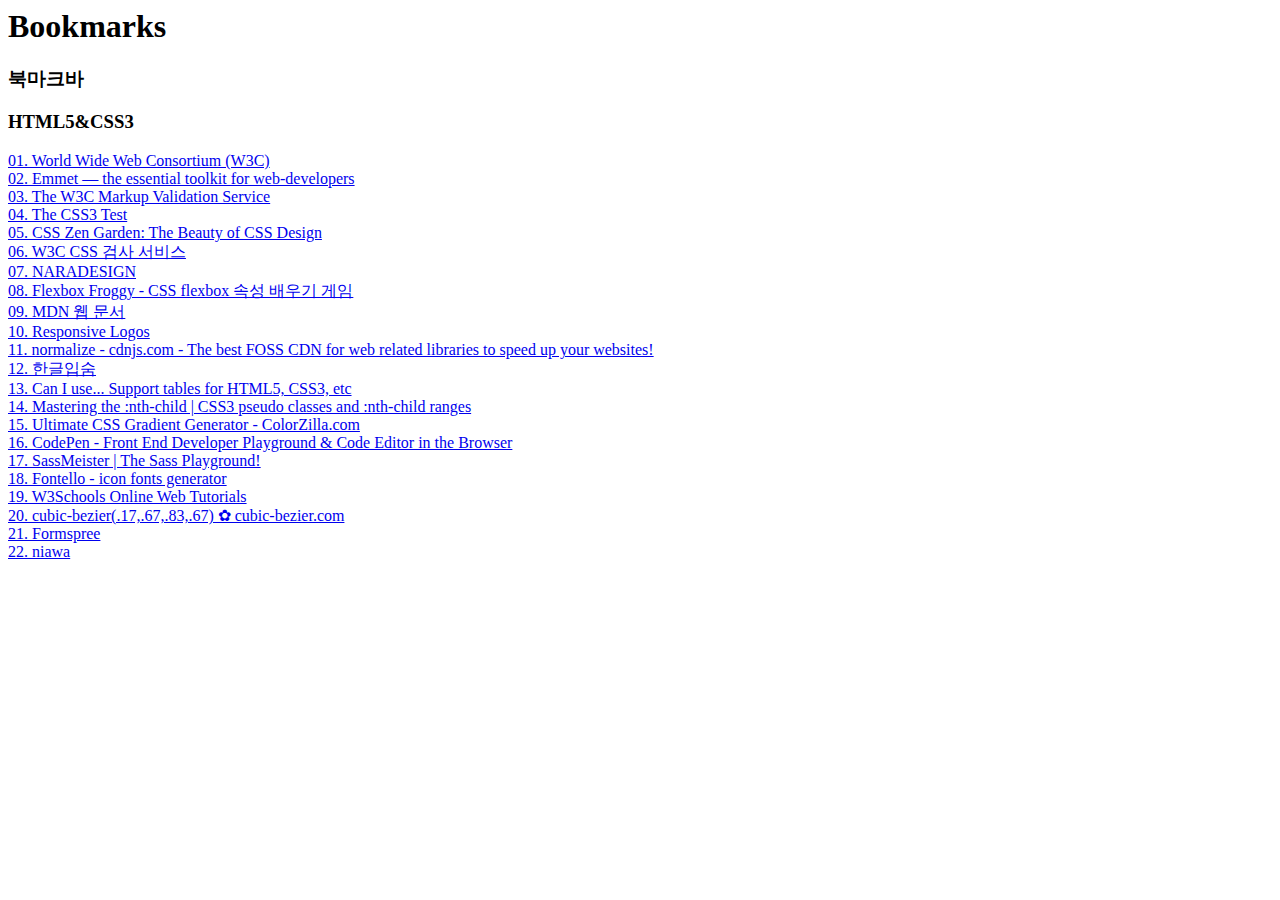
<file: bookmarks.html>
<!DOCTYPE NETSCAPE-Bookmark-file-1>
<!-- This is an automatically generated file.
     It will be read and overwritten.
     DO NOT EDIT! -->
<META HTTP-EQUIV="Content-Type" CONTENT="text/html; charset=UTF-8">
<TITLE>Bookmarks</TITLE>
<H1>Bookmarks</H1>
<DL><p>
    <DT><H3 ADD_DATE="1523235237" LAST_MODIFIED="1523239141" PERSONAL_TOOLBAR_FOLDER="true">북마크바</H3>
    <DL><p>
        <DT><H3 ADD_DATE="1523236002" LAST_MODIFIED="1523515609">HTML5&amp;CSS3</H3>
        <DL><p>
            <DT><A HREF="https://www.w3.org/" ADD_DATE="1523239141" ICON="[data-uri]">01. World Wide Web Consortium (W3C)</A>
            <DT><A HREF="https://emmet.io/" ADD_DATE="1523247600" ICON="[data-uri]">02. Emmet — the essential toolkit for web-developers</A>
            <DT><A HREF="http://validator.w3.org/" ADD_DATE="1523250874" ICON="[data-uri]">03. The W3C Markup Validation Service</A>
            <DT><A HREF="http://css3test.com/" ADD_DATE="1523253073" ICON="[data-uri]">04. The CSS3 Test</A>
            <DT><A HREF="http://csszengarden.com/" ADD_DATE="1523253510" ICON="[data-uri]">05. CSS Zen Garden: The Beauty of CSS Design</A>
            <DT><A HREF="https://jigsaw.w3.org/css-validator/" ADD_DATE="1523254573" ICON="[data-uri]">06. W3C CSS 검사 서비스</A>
            <DT><A HREF="http://naradesign.net/wp/" ADD_DATE="1523256113" ICON="[data-uri]">07. NARADESIGN</A>
            <DT><A HREF="https://flexboxfroggy.com/#ko" ADD_DATE="1523262604" ICON="[data-uri]">08. Flexbox Froggy - CSS flexbox 속성 배우기 게임</A>
            <DT><A HREF="https://developer.mozilla.org/ko/" ADD_DATE="1523321316" ICON="[data-uri]">09. MDN 웹 문서</A>
            <DT><A HREF="http://responsivelogos.co.uk/" ADD_DATE="1523328391" ICON="[data-uri]">10. Responsive Logos</A>
            <DT><A HREF="https://cdnjs.com/libraries/normalize" ADD_DATE="1523339545" ICON="[data-uri]">11. normalize - cdnjs.com - The best FOSS CDN for web related libraries to speed up your websites!</A>
            <DT><A HREF="https://hangul.thefron.me/" ADD_DATE="1523341266" ICON="[data-uri]">12. 한글입숨</A>
            <DT><A HREF="https://caniuse.com/" ADD_DATE="1523342507" ICON="[data-uri]">13. Can I use... Support tables for HTML5, CSS3, etc</A>
            <DT><A HREF="http://nthmaster.com/" ADD_DATE="1523348729">14. Mastering the :nth-child | CSS3 pseudo classes and :nth-child ranges</A>
            <DT><A HREF="http://www.colorzilla.com/gradient-editor/" ADD_DATE="1523409730" ICON="[data-uri]">15. Ultimate CSS Gradient Generator - ColorZilla.com</A>
            <DT><A HREF="https://codepen.io/" ADD_DATE="1523413342" ICON="[data-uri]">16. CodePen - Front End Developer Playground &amp; Code Editor in the Browser</A>
            <DT><A HREF="https://www.sassmeister.com/" ADD_DATE="1523413887" ICON="[data-uri]">17. SassMeister | The Sass Playground!</A>
            <DT><A HREF="http://fontello.com/" ADD_DATE="1523415468" ICON="[data-uri]">18. Fontello - icon fonts generator</A>
            <DT><A HREF="https://www.w3schools.com/" ADD_DATE="1523421183" ICON="[data-uri]">19. W3Schools Online Web Tutorials</A>
            <DT><A HREF="http://cubic-bezier.com/#.17,.67,.83,.67" ADD_DATE="1523426771" ICON="[data-uri]">20. cubic-bezier(.17,.67,.83,.67) ✿ cubic-bezier.com</A>
            <DT><A HREF="https://formspree.io/" ADD_DATE="1523430837" ICON="[data-uri]">21. Formspree</A>
            <DT><A HREF="https://github.com/niawa" ADD_DATE="1523515609" ICON="[data-uri]">22. niawa</A>
        </DL><p>
    </DL><p>
</DL><p>
</file>
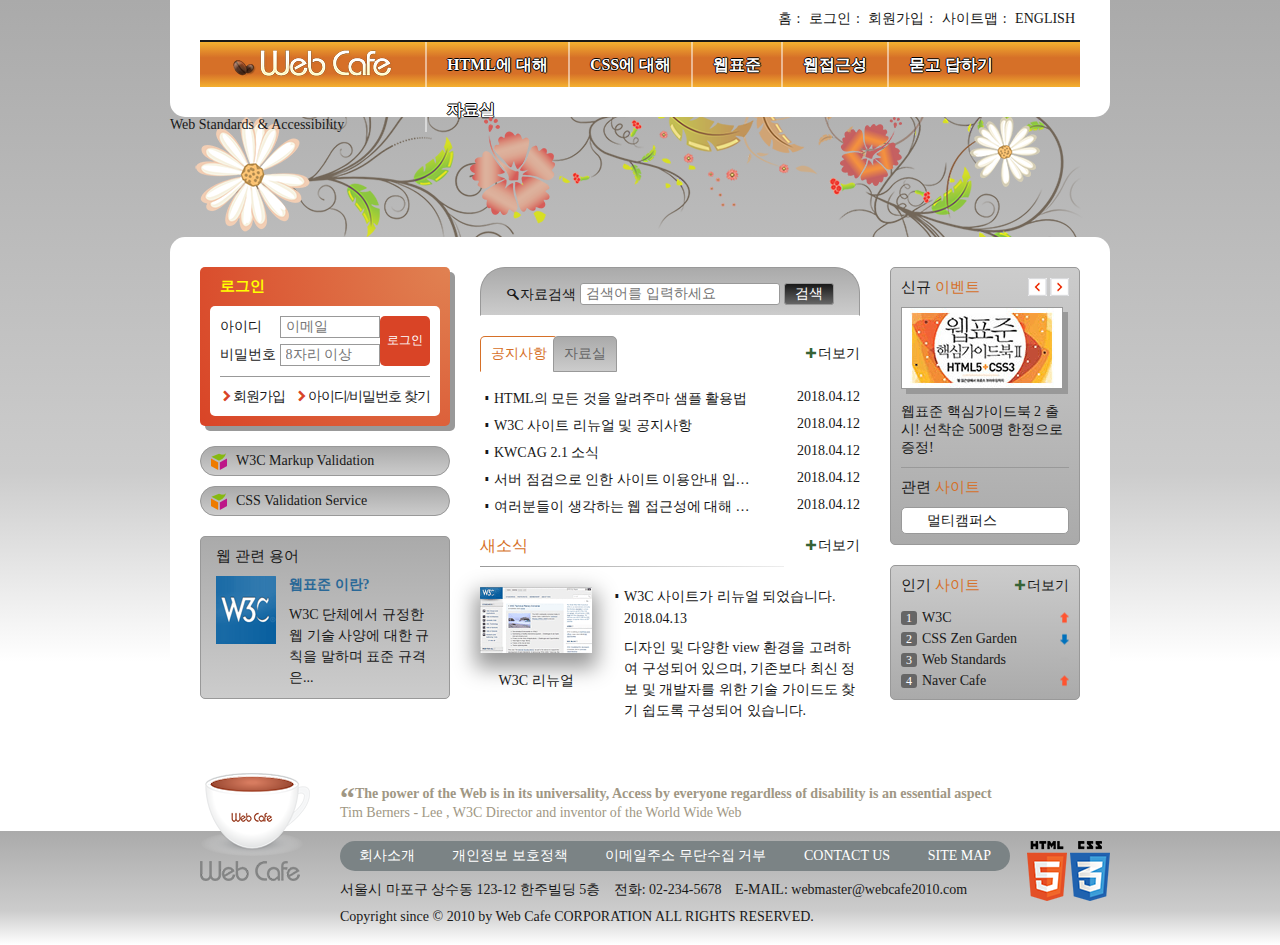
<file: main.html>
<!DOCTYPE html>
<html lang="ko-KR">

<head>
    <meta charset="UTF-8">
    <title>웹카페</title>
    <link rel="stylesheet" href="css/stylesheet.css">
</head>

<body>
    <div class="wrapper">
        <header class="header">
            <h1 class="logo">
                <a href="#">
                    <img src="images/logo.png" alt="Web Cafe">
                </a>
            </h1>
            <ul class="member">
                <li>
                    <a href="#">홈</a>
                </li>
                <li>
                    <a href="#">로그인</a>
                </li>
                <li>
                    <a href="#">회원가입</a>
                </li>
                <li>
                    <a href="#">사이트맵</a>
                </li>
                <li>
                    <a href="#">english</a>
                </li>
            </ul>
            <nav class="navigation">
                <h2 class="readable-hidden">메인 메뉴</h2>
                <ul class="main-menu">
                    <li>
                        <span tabindex="0" class="menu-item">HTML에 대해</span>
                        <ul class="sub-menu sub-menu1">
                            <li>
                                <a href="#">HTML5 소개</a>
                            </li>
                            <li>
                                <a href="#">레퍼런스 소개</a>
                            </li>
                            <li>
                                <a href="#">활용 예제</a>
                            </li>
                        </ul>
                    </li>
                    <li>
                        <span tabindex="0" class="menu-item">CSS에 대해</span>
                        <ul class="sub-menu sub-menu2">
                            <li>
                                <a href="#">CSS 소개</a>
                            </li>
                            <li>
                                <a href="#">CSS2 VS CSS3</a>
                            </li>
                            <li>
                                <a href="#">CSS 애니메이션</a>
                            </li>
                        </ul>
                    </li>
                    <li>
                        <span tabindex="0" class="menu-item">웹표준</span>
                        <ul class="sub-menu sub-menu3">
                            <li>
                                <a href="#">웹표준 이란?</a>
                            </li>
                            <li>
                                <a href="#">W3C</a>
                            </li>
                            <li>
                                <a href="#">HTML5의 현재와 미래</a>
                            </li>
                        </ul>
                    </li>
                    <li>
                        <span tabindex="0" class="menu-item">웹접근성</span>
                        <ul class="sub-menu sub-menu4">
                            <li>
                                <a href="#">웹접근성의 개요</a>
                            </li>
                            <li>
                                <a href="#">장애 환경의 이해</a>
                            </li>
                            <li>
                                <a href="#">장차법</a>
                            </li>
                            <li>
                                <a href="#">웹접근성 품질마크</a>
                            </li>
                        </ul>
                    </li>
                    <li>
                        <span tabindex="0" class="menu-item">묻고 답하기</span>
                        <ul class="sub-menu sub-menu5">
                            <li>
                                <a href="#">묻고 답하기</a>
                            </li>
                            <li>
                                <a href="#">FAQ</a>
                            </li>
                            <li>
                                <a href="#">1대1 질문</a>
                            </li>
                            <li>
                                <a href="#">웹표준</a>
                            </li>
                            <li>
                                <a href="#">웹접근성</a>
                            </li>
                        </ul>
                    </li>
                    <li>
                        <span tabindex="0" class="menu-item">자료실</span>
                        <ul class="sub-menu sub-menu6">
                            <li>
                                <a href="#">공개 자료실</a>
                            </li>
                            <li>
                                <a href="#">이미지 자료실</a>
                            </li>
                            <li>
                                <a href="#">웹표준 자료실</a>
                            </li>
                            <li>
                                <a href="#">웹접근성 자료실</a>
                            </li>
                        </ul>
                    </li>
                </ul>
            </nav>
        </header>
        <div class="visual">
            <div class="visual-text">
                Web Standards &amp; Accessibility
            </div>
        </div>
        <main class="main-content clearfix">
            <div class="group group1">
                <section class="login">
                    <h2 class="login-heading">로그인</h2>
                    <form action="https://formspree.io/seulbinim@gmail.com" class="login-form" method="POST">
                        <fieldset>
                            <legend>회원 로그인 폼</legend>
                            <p class="user-email">
                                <label for="user-email">아이디</label>
                                <input type="email" id="user-email" required placeholder="이메일">
                            </p>
                            <p class="user-pw">
                                <label for="user-pw">비밀번호</label>
                                <input type="password" id="user-pw" required placeholder="8자리 이상">
                            </p>
                            <button type="submit" class="btn-login">로그인</button>
                        </fieldset>
                    </form>
                    <ul class="sign">
                        <li>
                            <a href="#" class="icon icon-g">회원가입</a>
                        </li>
                        <li>
                            <a href="#" class="icon icon-g">아이디/비밀번호 찾기</a>
                        </li>
                    </ul>
                </section>
                <section class="validation">
                    <h2 class="readable-hidden">유효성 검사 배너</h2>
                    <ul class="validation-list">
                        <li>
                            <a href="https://validator.w3.org/" target="_blank" title="마크업 유효성검사 사이트로 이동(새창)">
                                W3C Markup Validation
                            </a>
                        </li>
                        <li>
                            <a href="https://jigsaw.w3.org/css-validator/" target="_blank" title="CSS 유효성검사 사이트로 이동(새창)">
                                CSS Validation Service
                            </a>
                        </li>
                    </ul>
                </section>
                <section class="term">
                    <h2 class="term-heading">웹 관련 용어</h2>
                    <dl class="term-list">
                        <div class="clearfix">
                            <dt class="term-list-subject">웹표준 이란?</dt>
                            <dd class="term-list-thumbnail">
                                <img src="images/web_standards.gif" alt="웹표준 기술을 만드는 W3C">
                            </dd>
                            <dd class="term-list-brief">
                                W3C 단체에서 규정한 웹 기술 사양에 대한 규칙을 말하며 표준 규격은...
                            </dd>
                        </div>
                    </dl>
                </section>
            </div>
            <div class="group group2">
                <section class="search">
                    <h2 class="readable-hidden">검색</h2>
                    <form action="https://formspree.io/seulbinim@gmail.com" class="search-form" method="POST">
                        <fieldset>
                            <legend>검색 폼</legend>
                            <div class="search-form-container">
                                <label for="search" class="icon icon-z">자료검색</label>
                                <input type="search" id="search" required placeholder="검색어를 입력하세요">
                                <button type="submit" class="btn-search">검색</button>
                            </div>
                        </fieldset>
                    </form>
                </section>
                <div class="board">
                    <section class="notice is-act">
                        <h2 class="notice-heading tab" tabindex="0">공지사항</h2>
                        <ul class="notice-list">
                            <li>
                                <a href="#" class="icon icon-r">HTML의 모든 것을 알려주마 샘플 활용법</a>
                                <time datetime="2018-04-12T16:01:28">2018.04.12</time>
                            </li>
                            <li>
                                <a href="#" class="icon icon-r">W3C 사이트 리뉴얼 및 공지사항</a>
                                <time datetime="2018-04-12T16:01:28">2018.04.12</time>
                            </li>
                            <li>
                                <a href="#" class="icon icon-r">KWCAG 2.1 소식</a>
                                <time datetime="2018-04-12T16:01:28">2018.04.12</time>
                            </li>
                            <li>
                                <a href="#" class="icon icon-r">서버 점검으로 인한 사이트 이용안내 입니다.</a>
                                <time datetime="2018-04-12T16:01:28">2018.04.12</time>
                            </li>
                            <li>
                                <a href="#" class="icon icon-r">여러분들이 생각하는 웹 접근성에 대해 이야기를 나누어 봅시다.</a>
                                <time datetime="2018-04-12T16:01:28">2018.04.12</time>
                            </li>
                        </ul>
                        <a href="#" class="notice-more icon icon-p" title="공지사항" target="_blank">더보기</a>
                    </section>
                    <section class="pds">
                        <h2 class="pds-heading tab" tabindex="0">자료실</h2>
                        <ul class="pds-list">
                            <li>
                                <a href="#" class="icon icon-r">디자인 사이트 링크 모음</a>
                                <time datetime="2018-04-12T16:01:28">2018.04.12</time>
                            </li>
                            <li>
                                <a href="#" class="icon icon-r">웹 접근성 관련 자료 모음</a>
                                <time datetime="2018-04-12T16:01:28">2018.04.12</time>
                            </li>
                            <li>
                                <a href="#" class="icon icon-r">예제 샘플 응용해보기</a>
                                <time datetime="2018-04-12T16:01:28">2018.04.12</time>
                            </li>
                            <li>
                                <a href="#" class="icon icon-r">웹 접근성 향상을위한 국가 표준 기술 가이드라인</a>
                                <time datetime="2018-04-12T16:01:28">2018.04.12</time>
                            </li>
                            <li>
                                <a href="#" class="icon icon-r">로얄티 프리 이미지 자료</a>
                                <time datetime="2018-04-12T16:01:28">2018.04.12</time>
                            </li>
                        </ul>
                        <a href="#" class="pds-more icon icon-p" title="자료실" target="_blank">더보기</a>
                    </section>
                </div>
                <section class="news">
                    <h2 class="news-heading" id="news-heading">새소식</h2>
                    <a href="#" class="news-origin">
                        <article class="news-item">
                            <h3 class="news-item-heading icon icon-r">W3C 사이트가 리뉴얼 되었습니다.</h3>
                            <time datetime="2018-04-13T10:16:42" class="news-item-date">2018.04.13</time>
                            <p class="news-item-brief">
                                디자인 및 다양한 view 환경을 고려하여 구성되어 있으며, 기존보다 최신 정보 및 개발자를 위한 기술 가이드도 찾기 쉽도록 구성되어 있습니다.
                            </p>
                            <figure class="news-item-thumbnail">
                                <img src="images/news.gif" aria-labelledby="thumbnail-caption">
                                <figcaption id="thumbnail-caption">W3C 리뉴얼</figcaption>
                            </figure>
                        </article>
                    </a>
                    <a href="#" class="news-more icon icon-p" aria-labelledby="news-heading" target="_blank">더보기</a>
                </section>
            </div>
            <div class="group group3">
                <div class="event-related">
                    <section class="event">
                        <h2 class="event-heading">
                            신규
                            <span>이벤트</span>
                        </h2>
                        <div id="event-detail">
                            <p class="event-thumbnail">
                                <img src="images/free_gift.gif" alt="이벤트경품 - 웹표준 핵심가이드북 2 도서 증정">
                            </p>
                            <p class="event-brief">
                                <em>웹표준 핵심가이드북 2 출시!</em>
                                선착순 500명 한정으로 증정!
                            </p>
                        </div>
                        <div class="btn-event">
                            <button class="btn-event-prev">이전 이벤트 보기</button>
                            <button class="btn-event-next">다음 이벤트 보기</button>
                        </div>
                    </section>
                    <section class="related">
                        <h2 class="related-heading">
                            관련
                            <span>사이트</span>
                        </h2>
                        <ul class="related-list">
                            <li>
                                <a href="#">멀티캠퍼스</a>
                            </li>
                            <li>
                                <a href="#">W3C</a>
                            </li>
                            <li>
                                <a href="#">패스트캠퍼스</a>
                            </li>
                            <li>
                                <a href="#">웹접근성 연구소</a>
                            </li>
                            <li>
                                <a href="#">KPC</a>
                            </li>
                        </ul>
                    </section>
                </div>
                <section class="favorite">
                    <h2 class="favorite-heading">인기
                        <span>사이트</span>
                    </h2>
                    <ol class="favorite-list">
                        <li class="no1">W3C
                            <em class="up">상승</em>
                        </li>
                        <li class="no2">CSS Zen Garden
                            <em class="down">하락</em>
                        </li>
                        <li class="no3">Web Standards
                            <em class="stop">멈춤</em>
                        </li>
                        <li class="no4">Naver Cafe
                            <em class="up">상승</em>
                        </li>
                    </ol>
                    <a href="#" class="favorite-more icon icon-p" title="인기 사이트" target="_blank">더보기</a>
                </section>
            </div>
        </main>
        <article class="slogan">
            <h2 class="slogan-heading" title="웹카페에서 웹표준을">슬로건</h2>
            <p class="slogan-content">
                <q cite="https://w3.org/WAI/">The power of the Web is in its universality, Access by everyone regardless of disability is an essential
                    aspect</q>
                Tim Berners - Lee , W3C Director and inventor of the World Wide Web
            </p>
            <footer class="readable-hidden">
                출처 : World Wide Web - W3C
            </footer>
        </article>
        <div class="footer-bg">
            <footer class="footer">
                <a href="#" class="footer-logo">
                    <img src="images/footer_logo.png" alt="web cafe">
                </a>
                <ul class="guide">
                    <li>
                        <a href="#">회사소개</a>
                    </li>
                    <li>
                        <a href="#">개인정보 보호정책</a>
                    </li>
                    <li>
                        <a href="#">이메일주소 무단수집 거부</a>
                    </li>
                    <li>
                        <a href="#">contact us</a>
                    </li>
                    <li>
                        <a href="#">site map</a>
                    </li>
                </ul>
                <address class="address">
                    <span>서울시 마포구 상수동 123-12 한주빌딩 5층</span>
                    <span>전화: 02-234-5678</span>
                    <span>E-MAIL: webmaster@webcafe2010.com</span>
                </address>
                <div class="copyright">
                    Copyright since &copy; 2010 by Web Cafe CORPORATION ALL RIGHTS RESERVED.
                </div>
                <div class="tech-logo">
                    <img src="images/html5_logo.png" alt="최신 웹표준 기술인 HTML5를 적용하였습니다.">
                    <img src="images/css3_logo.png" alt="최신 웹표준 기술인 CSS3를 활용하였습니다.">
                </div>
            </footer>
        </div>
    </div>
    <!-- <button class="btn-visual">정지</button> -->
    <script src="js/jquery.min.js"></script>
    <script src="js/webcafe.js"></script>
</body>

</html>
</file>
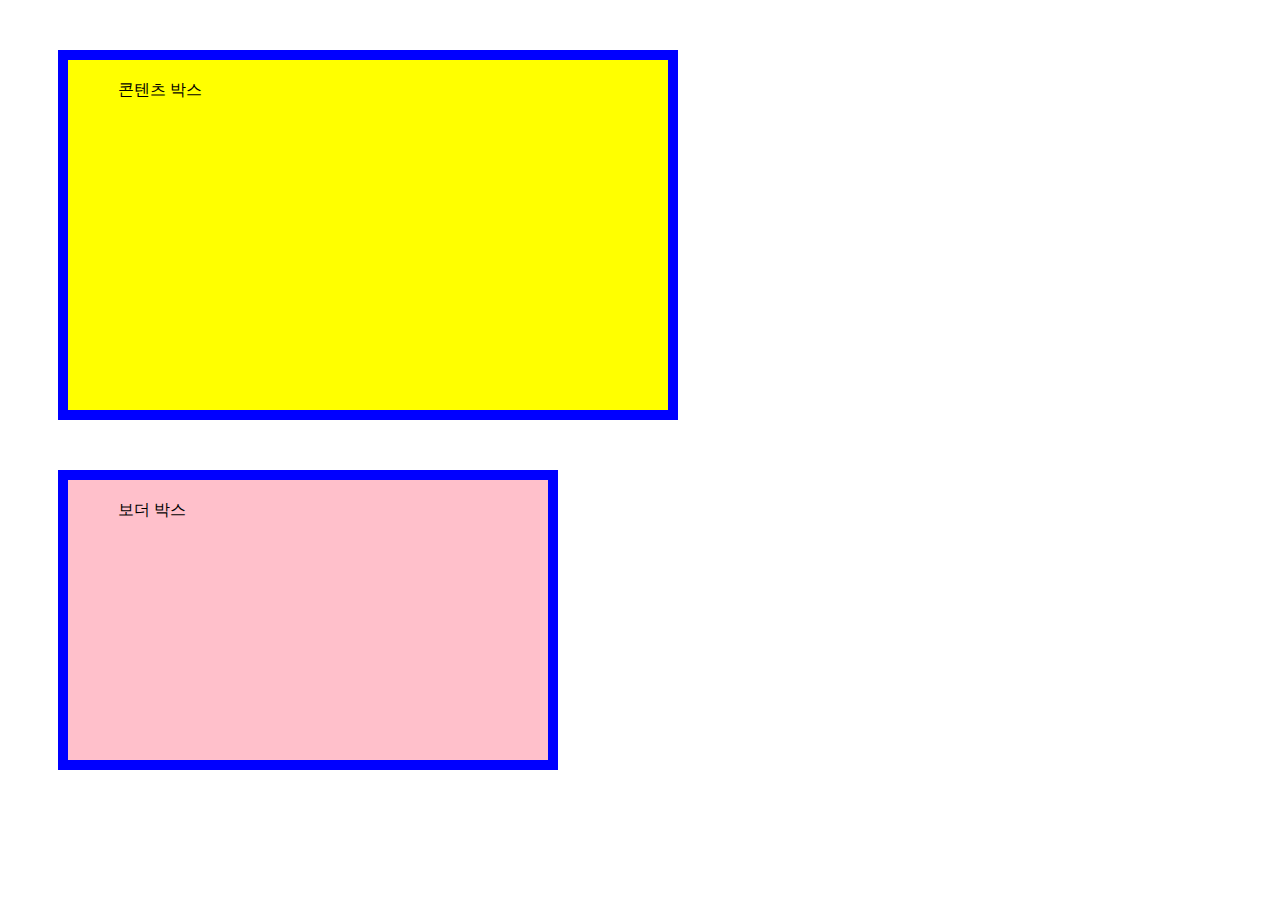
<file: basic/box.model.html>
<!DOCTYPE html>
<html lang="ko-KR""">
<head>
    <meta charset="UTF-8">
    <meta name="viewport" content="width=device-width, initial-scale=1.0">
    <meta http-equiv="X-UA-Compatible" content="ie=edge">
    <title>Box Model</title>
    <style> 
        .content-box{
            background: yellow;
            width: 500px;
            height: 300px;
            border: 10px solid blue;
            /* short term */
            padding: 20px 50px 30px;
            margin: 50px;
            box-sizing: content-box;
            /* 윗쪽, 양옆, 아래 */
        }
        /* content-boxsms boder, padding에 따라 크게가 커진다(살찌는 것) */
        .border-box{
            background: pink;
            width: 500px;
            height: 300px;
            border: 10px solid blue;
            /* short term */
            padding: 20px 50px 30px;
            margin: 50px;
            box-sizing: border-box;
            /* 윗쪽, 양옆, 아래 */
        }
        /* border-box는 border, padding에 따라 크기가 달라지지 않음(안으로 파들어감) */
        /* margin의 투명한 특성 때문에 위의 마진 50과 아래 마진 50이 통합되는 경우가 된다. */
    </style>
    <!-- 임베디드 스타일 시트. -->
</head>
<body>
    <div class="content-box">콘텐츠 박스</div>
    <div class="border-box">보더 박스</div>
</body>
</html>
</file>
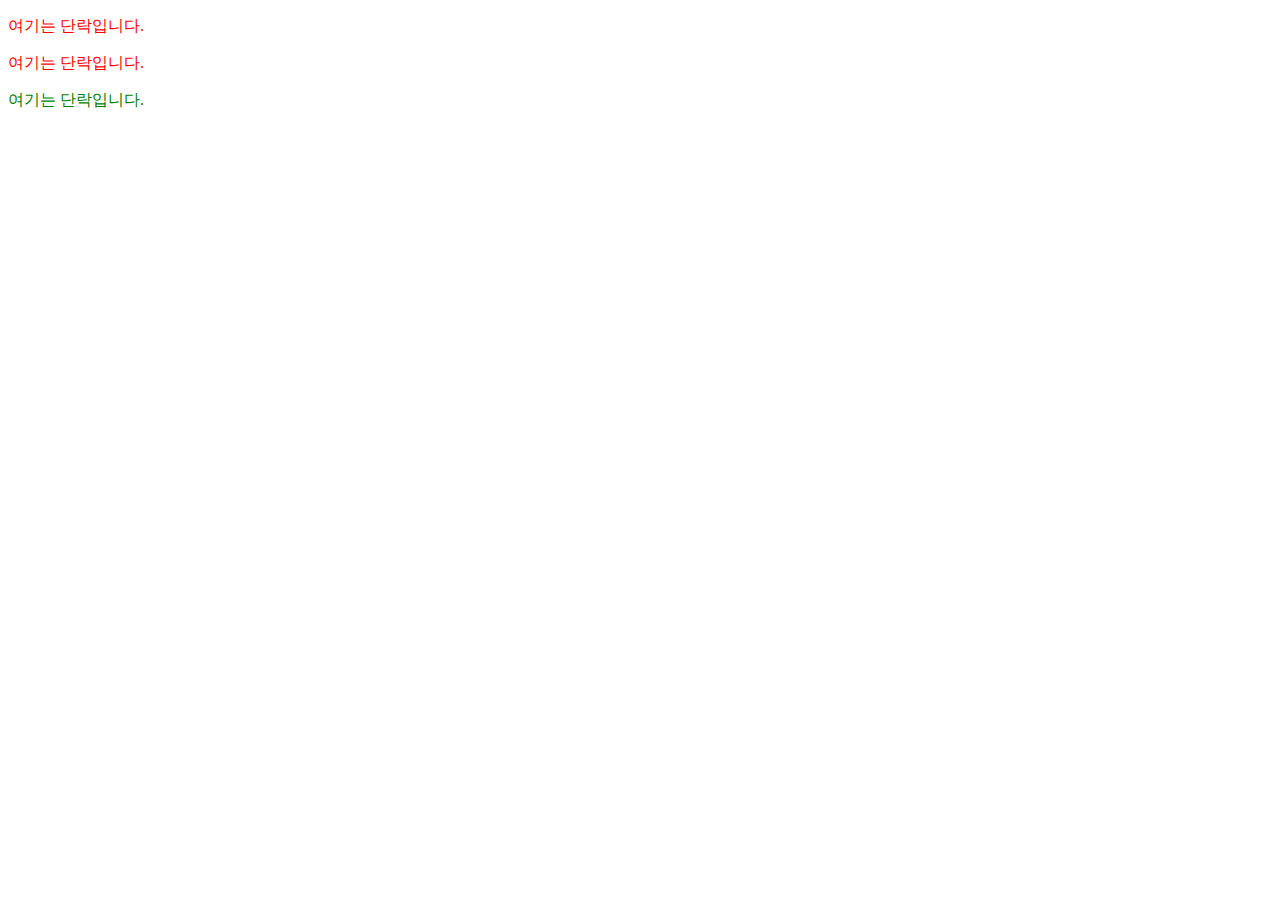
<file: basic/cascade.html>
<!DOCTYPE html>
<html lang="ko-KR">
<head>
    <meta charset="UTF-8">
    <meta name="viewport" content="width=device-width, initial-scale=1.0">
    <meta http-equiv="X-UA-Compatible" content="ie=edge">
    <title>스타일 겹침</title>
    <style>
    p{color: red;}
    #wrap{color:green;}
    /* p이면서 box인것 */
    p.note{color:blue;}
    
    </style>
</head>
<body>
<p>여기는 단락입니다.</p>
<p >여기는 단락입니다.</p>
<p id="wrap" class="box1 box2 box3 box4 box5 box6 box7 box8 box9 box10 box11">여기는 단락입니다.</p>
</body>
</html>
</file>
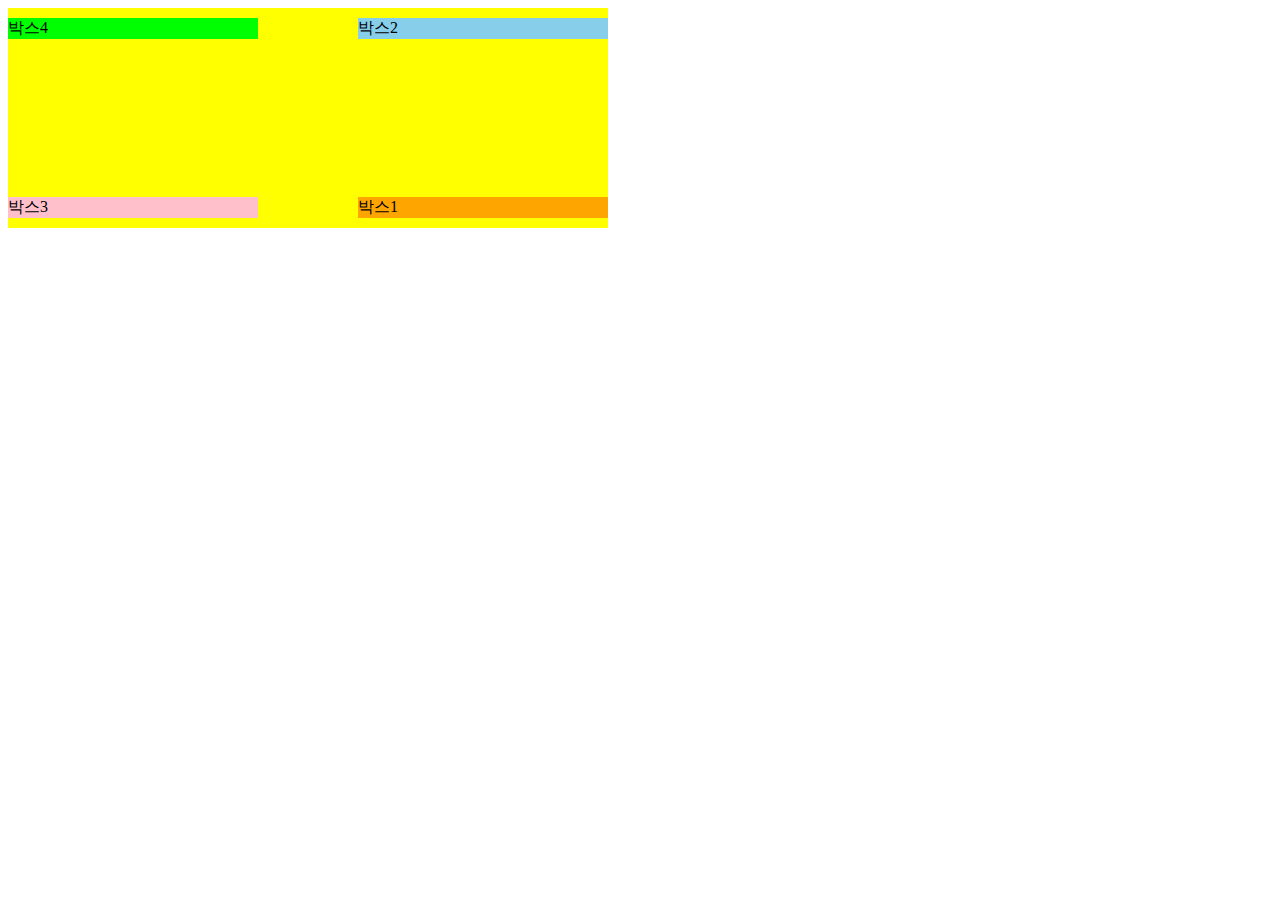
<file: basic/flex.html>
<!DOCTYPE html>
<html lang="ko-KR">
<head>
    <meta charset="UTF-8">
    <meta name="viewport" content="width=device-width, initial-scale=1.0">
    <meta http-equiv="X-UA-Compatible" content="ie=edge">
    <title>플렉스 박스</title>
    <style>
        .container{
            background-color: yellow;
            padding: 10px 0;
            display: flex; 
            /* flex선언을 하면 flrowtion: row;가 디폴트이다 */
            flex-direction: row;
            justify-content: space-between;
            /* align-items: center; */
            height: 200px;
            width: 600px;
            flex-wrap: wrap;
            align-content: space-between;
        }
        .container div{
            background-color: pink;
            display:flex;
            align-items: center;
            width:250px;
        }
        .box4{
            background-color: lime !important;
            order: -1;
            flex-shrink: 4;
        }
        div.box1{
            background-color: orange;
            order: 1;
            flex-shrink: 2;
        }
        div.box2{
            background-color: skyblue;
            align-self: center;
        }
        /* div는 성을 붙이는 것과 같아 ㅅ우선 */
        /* 하위선택자:container안에 있는 div만 선택해준다. */
    </style>
</head>
<body>
    <div class="container">
        <div class="box1">박스1</div>
        <div class="box2">박스2</div>
        <div class="box3">박스3</div>
        <div class="box4">박스4</div>
    </div>
</body>
</html>
</file>
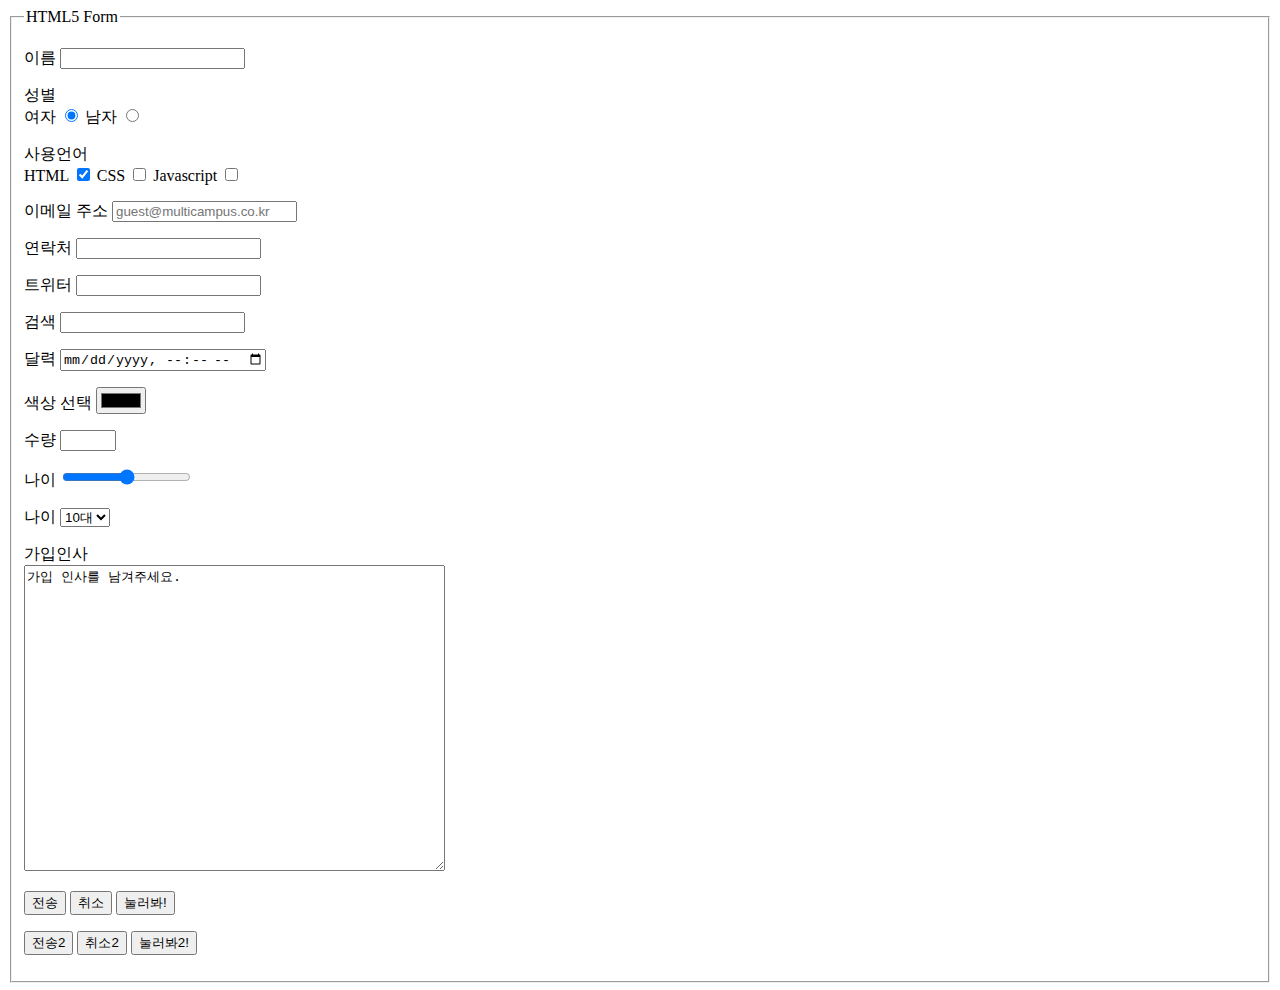
<file: basic/form.html>
<!DOCTYPE html>
<html lang="ko-KR">
<head>
  <meta charset="UTF-8">
  <title>HTML5 form 관련 요소와 속성</title>
</head>
<body>
  <form action="https://formspree.io/seulbinim@gmail.com" method="POST">
    <fieldset>
      <legend>HTML5 Form</legend>
      <p>
        <label for="name">이름</label>
        <input type="text" id="name" name="name" maxlength="8" required>
      </p>
      <p>
        성별<br>
        <label for="female">여자</label>
        <input type="radio" value="female" id="female" name="gender" checked>
        <label for="male">남자</label>
        <input type="radio" value="male" id="male" name="gender">
      </p>
      <p>
        사용언어<br>
        <label for="html">HTML</label>
        <input type="checkbox" value="html" id="html" name="language" checked>
        <label for="css">CSS</label>
        <input type="checkbox" value="css" id="css" name="language">
        <label for="js">Javascript</label>
        <input type="checkbox" value="javascript" id="js" name="language">
      </p>
      <p>
        <label for="email">이메일 주소</label>
        <input type="email" id="email" name="email" placeholder="guest@multicampus.co.kr">
      </p>
      <p>
        <label for="phone">연락처</label>
        <input type="tel" id="phone" name="phone">
      </p>
      <p>
        <label for="twitter">트위터</label>
        <input type="url" id="twitter" name="twitter">
      </p>
      <p>
        <label for="search">검색</label>
        <input type="search" list="recommend" id="search" name="search">
        <datalist id="recommend">
          <option value="HTML5" label="ML">HTML5 Markup</option>
          <option value="CSS3" label="SS">CSS3 Style</option>
          <option value="Javascript" label="JS">Javascript</option>
        </datalist>
      </p>
      <p>
        <label for="caleander">달력</label>
        <input type="datetime-local" id="calender" name="calender">
      </p>
      <p>
        <label for="color">색상 선택</label>
        <input type="color" id="color" name="color">
      </p>
      <p>
        <label for="count">수량</label>
        <input type="number" id="count" name="count" min="1" max="10" step="3">
      </p>
      <p>
        <label for="age">나이</label>
        <input type="range" id="age" name="age">
      </p>
      <p>
        <label for="age2">나이</label>
        <select name="age2" id="age2">
          <option value="10">10대</option>
          <option value="20">20대</option>
          <option value="30">30대</option>
          <option value="40">40대</option>
          <option value="50">50대</option>
          <option value="60">60대</option>
        </select>
      </p>
      <p>
        <label for="message">가입인사</label><br>
        <textarea name="message" id="message" cols="50" rows="20">
가입 인사를 남겨주세요.
        </textarea>
      </p>
      <p>
        <input type="submit" value="전송">
        <input type="reset" value="취소">
        <input type="button" value="눌러봐!">
      </p>
      <p>
        <button type="submit">전송2</button>
        <button type="reset">취소2</button>
        <button type="button">눌러봐2!</button>
      </p>
    </fieldset>
  </form>
</body>
</html>
</file>
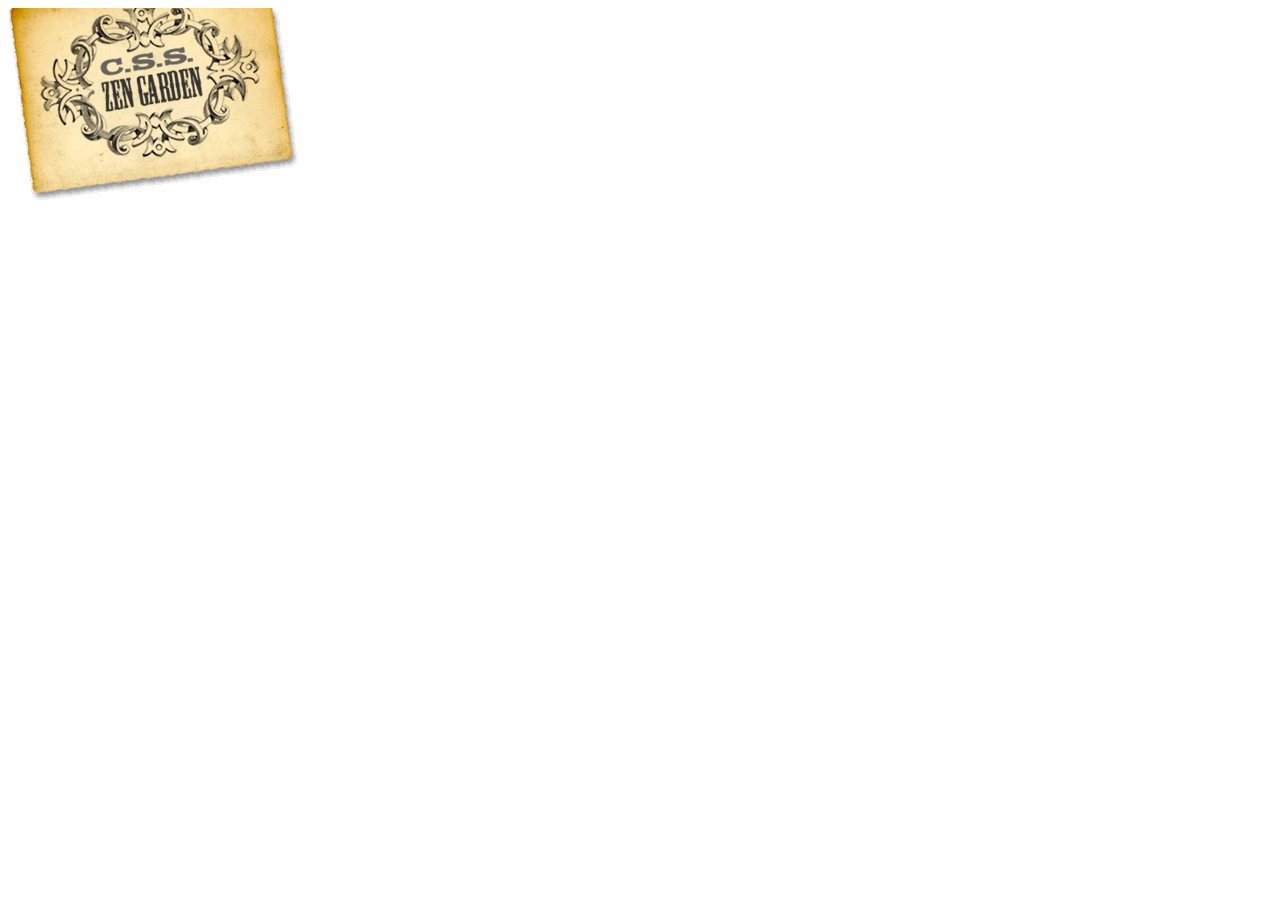
<file: basic/ir.html>
<!DOCTYPE html>
<html lang="ko-KR">
<head>
    <meta charset="UTF-8">
    <meta name="viewport" content="width=device-width, initial-scale=1.0">
    <meta http-equiv="X-UA-Compatible" content="ie=edge">
    <title>ir기법</title>
    <style>
    .logo{
        box-sizing: border-box;
        position: relative;
        width: 290px;
        height: 195px;
        padding-top: 20px;
        text-align: center;
        font-size: 12px;
    }
    .logo::after{
        content: "";
        background: url("../images/title.png");
        position: absolute;
        top: 0;
        left: 0;
        width: 100%;
        height: 100%;
    }
    </style>
</head>
<body>
    <h1 class="logo">CSS Zen Garden</h1>
</body>
</html>
</file>
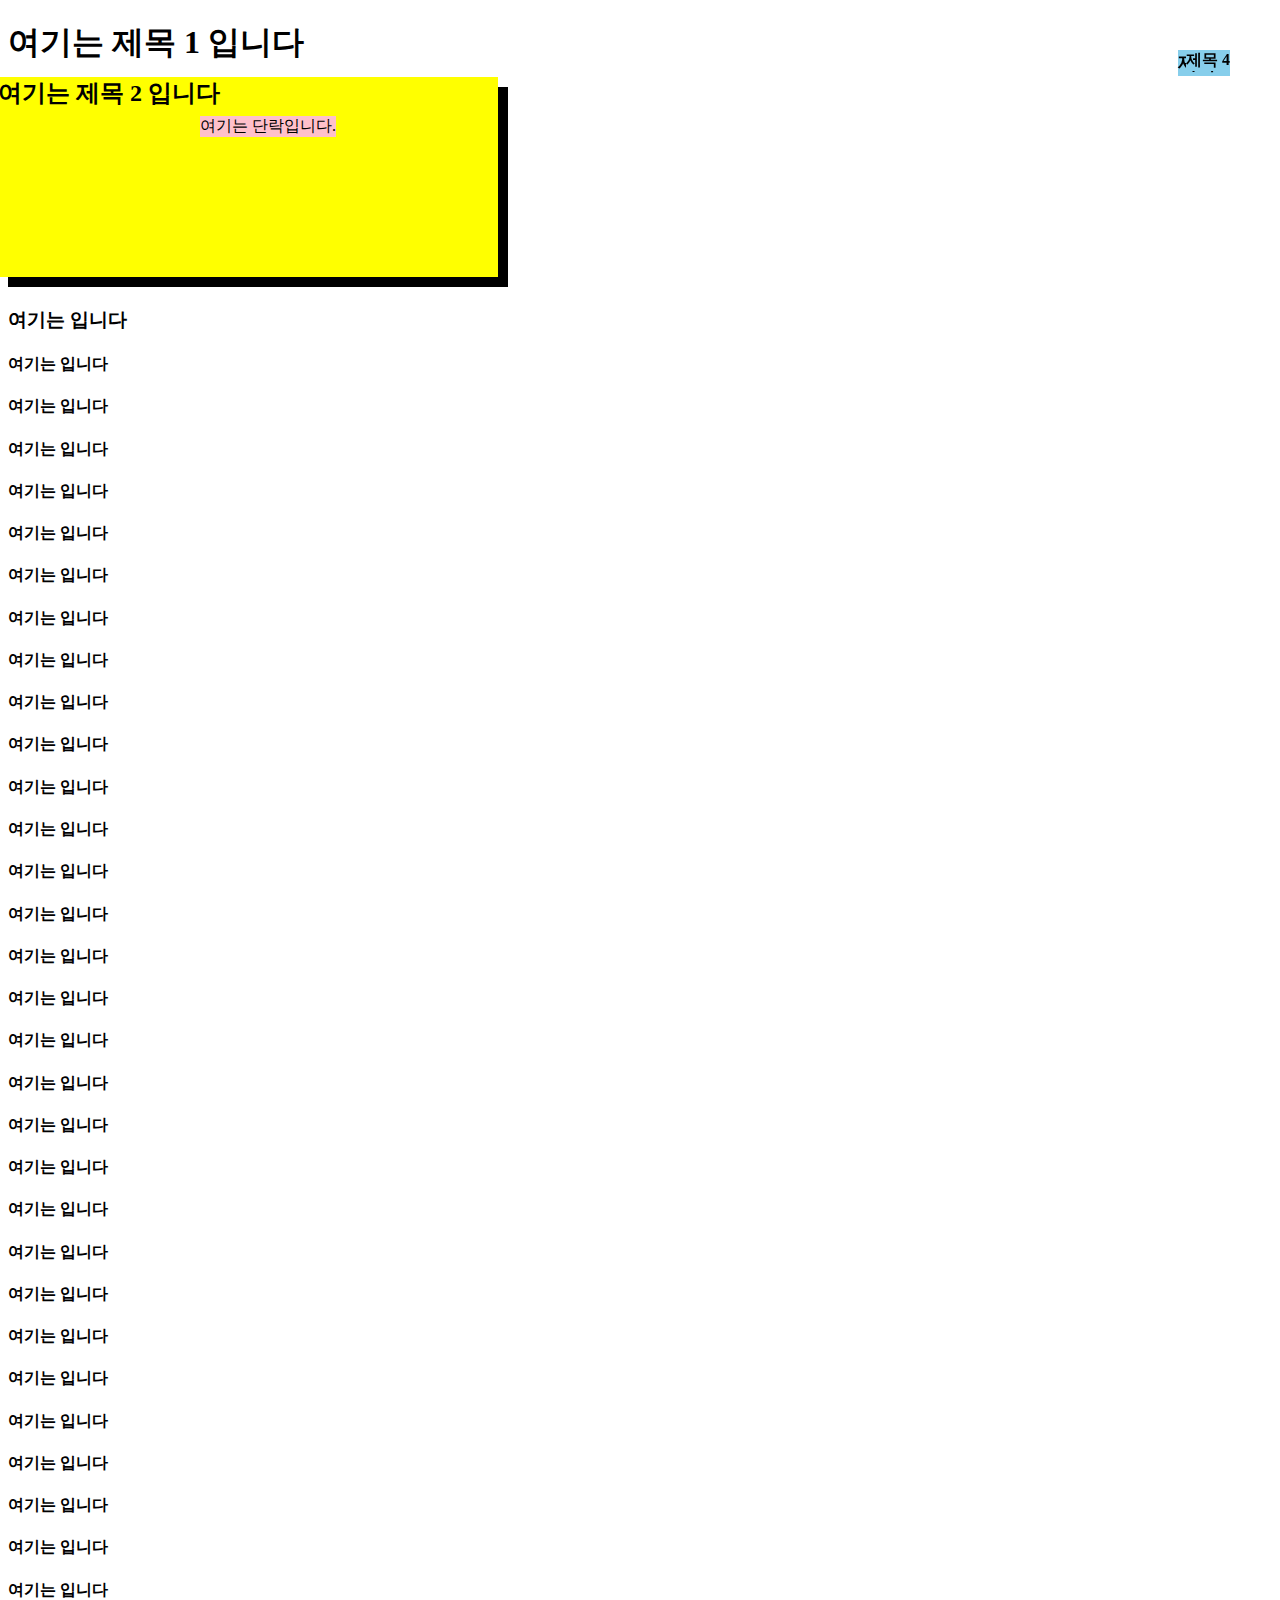
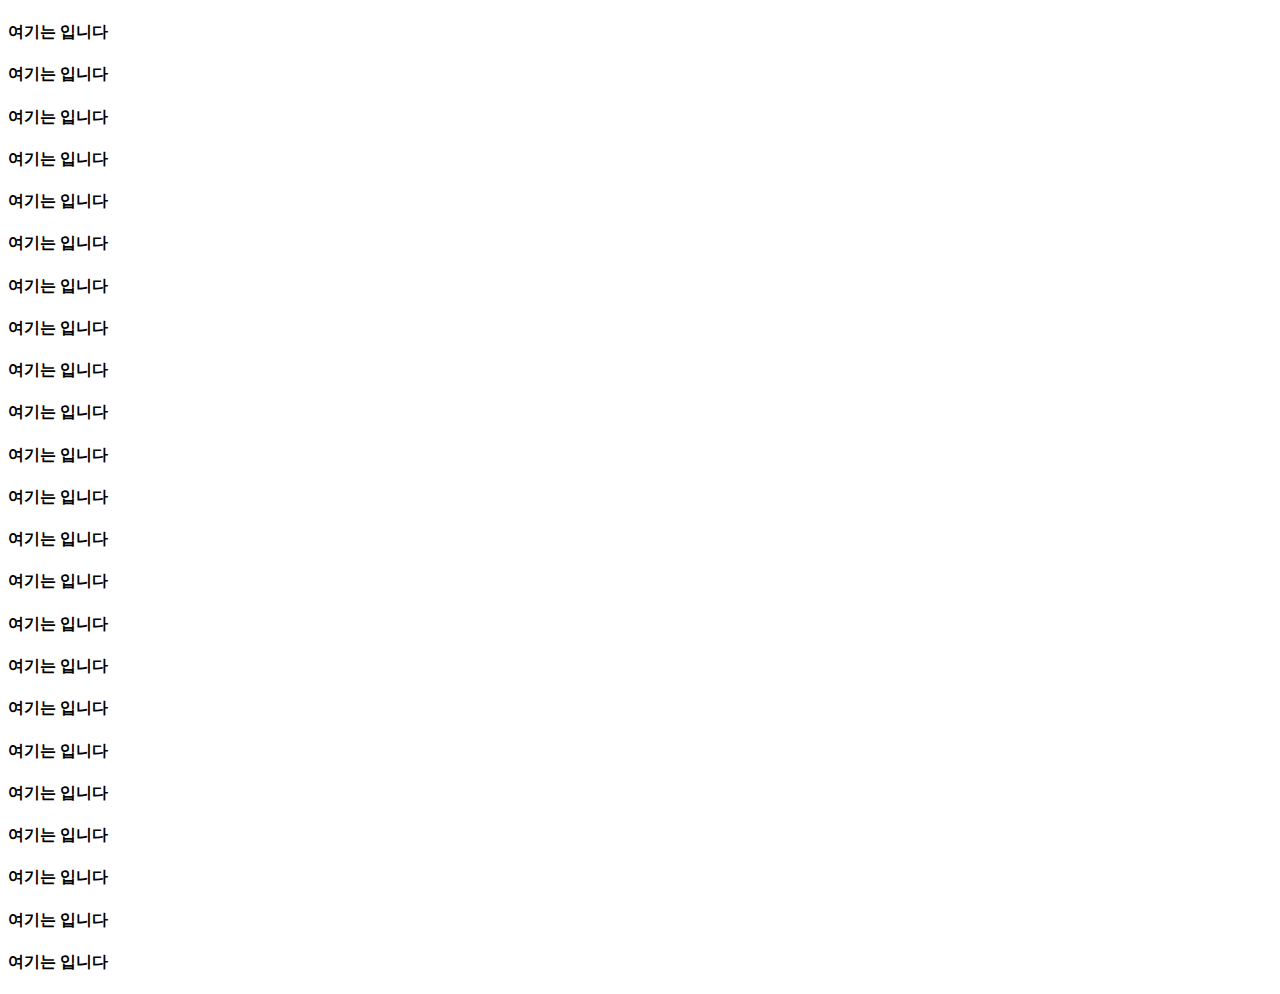
<file: basic/position.html>
<!DOCTYPE html>
<html lang="ko-KR">
<head>
    <meta charset="UTF-8">
    <meta name="viewport" content="width=device-width, initial-scale=1.0">
    <meta http-equiv="X-UA-Compatible" content="ie=edge">
    <title>포지션 속성</title>
    <style>
    .shadow{
        background-color: black;
        width: 500px;
    }
    h2{
        background-color: yellow;
        height: 200px;
        position: relative;
        top: -10px;
        left: -10px;
    }
    /* position이 static이라 마진이 안먹는다. */
    p{
        background-color: pink;
        position: absolute;
        top: 100px;
        left: 200px;
        z-index: 10;
        /* absolute은 layer라고 보면 된다. */
        /* layer는 만든순서대로 쌓인다. */
        /* absolute는 자신의 상위 요소 중에서너 static이 아닌 것을 기준으로 한다 */
    }
    span{
        background-color: skyblue;
        position: fixed;
        top: 50px;
        right: 50px;
    }
    /* fix */
    </style>
</head>
<body>
    <div>
        <p>여기는 단락입니다.</p>
        <h1>여기는 제목 1 입니다</h1>
        <div class="shadow">
            <h2>여기는 제목 2 입니다</h2>
        </div>
        <h3>여기는 <span>제목 3</span> 입니다</h3>
        <h4>여기는 <span>제목 4</span> 입니다</h4>
        <h4>여기는 <span>제목 4</span> 입니다</h4>
        <h4>여기는 <span>제목 4</span> 입니다</h4>
        <h4>여기는 <span>제목 4</span> 입니다</h4>
        <h4>여기는 <span>제목 4</span> 입니다</h4>
        <h4>여기는 <span>제목 4</span> 입니다</h4>
        <h4>여기는 <span>제목 4</span> 입니다</h4>
        <h4>여기는 <span>제목 4</span> 입니다</h4>
        <h4>여기는 <span>제목 4</span> 입니다</h4>
        <h4>여기는 <span>제목 4</span> 입니다</h4>
        <h4>여기는 <span>제목 4</span> 입니다</h4>
        <h4>여기는 <span>제목 4</span> 입니다</h4>
        <h4>여기는 <span>제목 4</span> 입니다</h4>
        <h4>여기는 <span>제목 4</span> 입니다</h4>
        <h4>여기는 <span>제목 4</span> 입니다</h4>
        <h4>여기는 <span>제목 4</span> 입니다</h4>
        <h4>여기는 <span>제목 4</span> 입니다</h4>
        <h4>여기는 <span>제목 4</span> 입니다</h4>
        <h4>여기는 <span>제목 4</span> 입니다</h4>
        <h4>여기는 <span>제목 4</span> 입니다</h4>
        <h4>여기는 <span>제목 4</span> 입니다</h4>
        <h4>여기는 <span>제목 4</span> 입니다</h4>
        <h4>여기는 <span>제목 4</span> 입니다</h4>
        <h4>여기는 <span>제목 4</span> 입니다</h4>
        <h4>여기는 <span>제목 4</span> 입니다</h4>
        <h4>여기는 <span>제목 4</span> 입니다</h4>
        <h4>여기는 <span>제목 4</span> 입니다</h4>
        <h4>여기는 <span>제목 4</span> 입니다</h4>
        <h4>여기는 <span>제목 4</span> 입니다</h4>
        <h4>여기는 <span>제목 4</span> 입니다</h4>
        <h4>여기는 <span>제목 4</span> 입니다</h4>
        <h4>여기는 <span>제목 4</span> 입니다</h4>
        <h4>여기는 <span>제목 4</span> 입니다</h4>
        <h4>여기는 <span>제목 4</span> 입니다</h4>
        <h4>여기는 <span>제목 4</span> 입니다</h4>
        <h4>여기는 <span>제목 4</span> 입니다</h4>
        <h4>여기는 <span>제목 4</span> 입니다</h4>
        <h4>여기는 <span>제목 4</span> 입니다</h4>
        <h4>여기는 <span>제목 4</span> 입니다</h4>
        <h4>여기는 <span>제목 4</span> 입니다</h4>
        <h4>여기는 <span>제목 4</span> 입니다</h4>
        <h4>여기는 <span>제목 4</span> 입니다</h4>
        <h4>여기는 <span>제목 4</span> 입니다</h4>
        <h4>여기는 <span>제목 4</span> 입니다</h4>
        <h4>여기는 <span>제목 4</span> 입니다</h4>
        <h4>여기는 <span>제목 4</span> 입니다</h4>
        <h4>여기는 <span>제목 4</span> 입니다</h4>
        <h4>여기는 <span>제목 4</span> 입니다</h4>
        <h4>여기는 <span>제목 4</span> 입니다</h4>
        <h4>여기는 <span>제목 4</span> 입니다</h4>
        <h4>여기는 <span>제목 4</span> 입니다</h4>
        <h4>여기는 <span>제목 4</span> 입니다</h4>
        <h4>여기는 <span>제목 4</span> 입니다</h4>
        <!-- relative는 자기각 원래 있었던 자기를 기준으로 한달락씩 밀린다. -->
    </div>
</body>
</html>
</file>
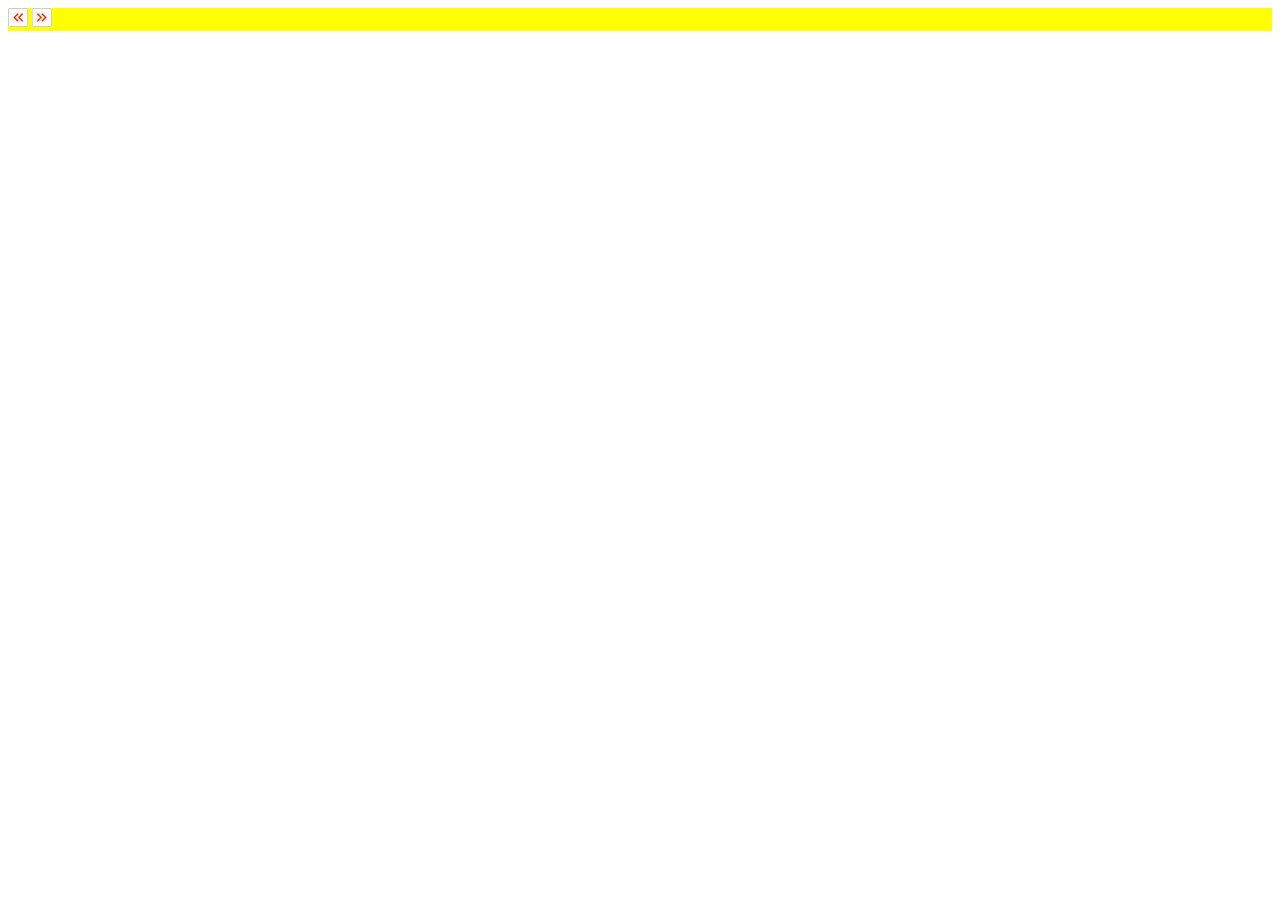
<file: basic/sprite.html>
<!DOCTYPE html>
<html lang="ko-KR">
<head>
    <meta charset="UTF-8">
    <meta name="viewport" content="width=device-width, initial-scale=1.0">
    <meta http-equiv="X-UA-Compatible" content="ie=edge">
    <title>sprtie 기법</title>
    <style>
    .btn{
        background: yellow;
    }
    .btn span{
        width: 20px;
        height: 19px;
        text-indent: 20px;
        white-space: nowrap;
        overflow: hidden;
        display: inline-block;
        background-image: url("../css/images/backpage_forwardpage.png"); 
    }
    .btn-prev{
        background-position: 0 0;
    }
    .btn-next{
        background-position: -40px 0;
    }
    </style>
</head>
<body>
    <div class="btn">
        <span class="btn-prev">이전</span>
        <span class="btn-next">다음</span>
    </div>
</body>
</html>
</file>
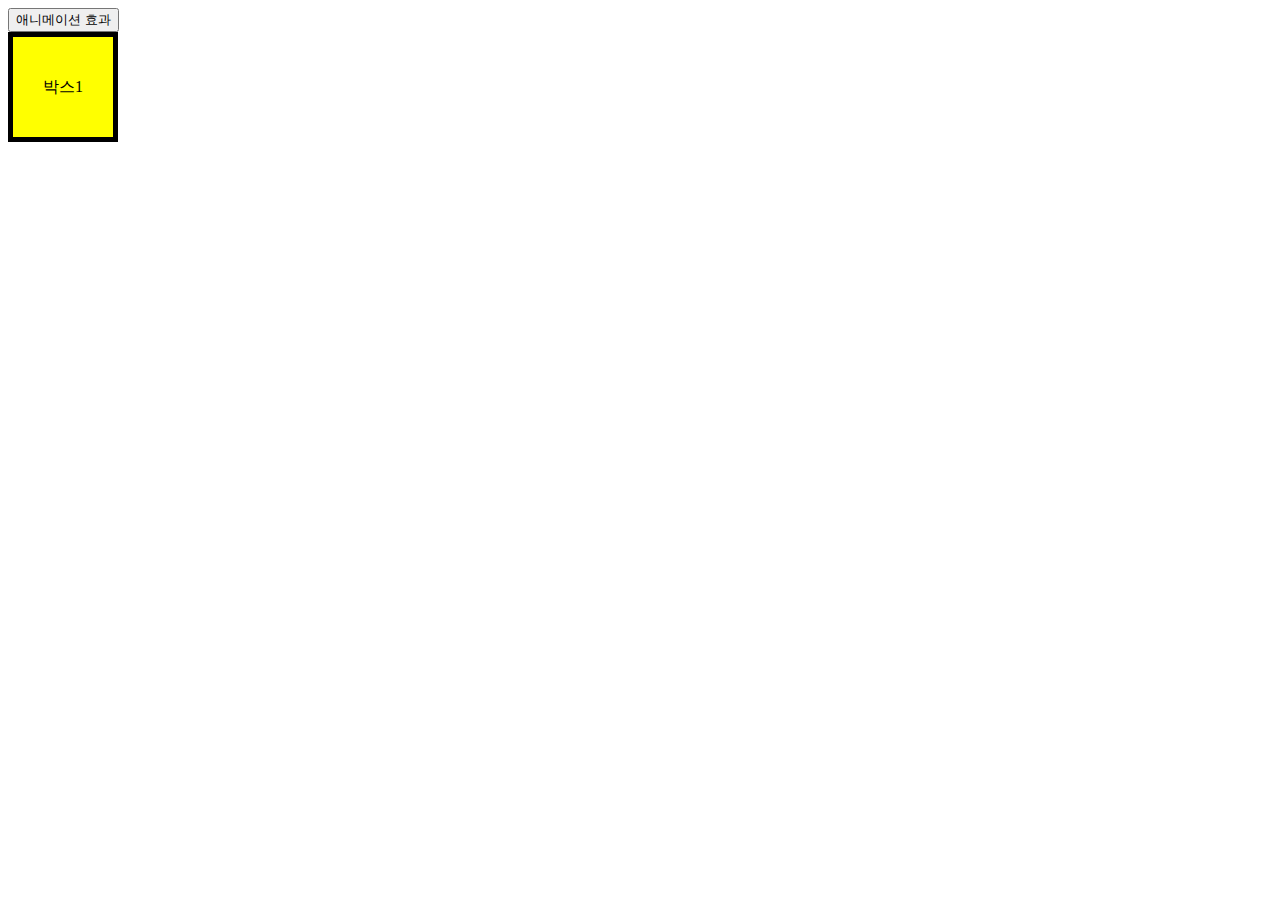
<file: basic/transition.html>
<!DOCTYPE html>
<html lang="ko-KR">
<head>
    <meta charset="UTF-8">
    <meta name="viewport" content="width=device-width, initial-scale=1.0">
    <meta http-equiv="X-UA-Compatible" content="ie=edge">
    <title>전이 효과</title>
    <style>
        .box1{
            width: 100px;
            height: 100px;
            background: yellow;
            border: 5px solid #000;
            display: flex;
            justify-content: center;
            align-items: center;
            transition-property:transforem, background, border-radius, sidth, height;
            transition-duration: 2s;
            transition-delay: 0s, 2s, 4s, 6s 8,;

        }
        .box1:hover{
            background: pink;
            border-radius: 50%;
            width: 200px;
            height: 200px;
            border-color: blue;
            transform: rotate(360deg)
        }
    </style>
    
</head>
<body>
    <div class="btn">
        <button type="button"class="box-ani">애니메이션 효과</button>
    </div>
    <div class="box1">
        박스1
    </div>
    <script src="../js/jquery.min.js" defer></script>
    <script srs="../js/transition.js"></script>
</body>
</html>
</file>
<file: css/stylesheet.css>
@charset "utf-8";
@import url("normalize.css");
@import url("https://spoqa.github.io/spoqa-han-sans/css/SpoqaHanSans-kr.css");
@import url("fonts.css");
@import url("reset.css");
/* 숨김 콘텐츠 */
.readable-hidden, legend{
    position: absolute;
    width: 1px;
    height: 1px;
    clip: rect(0, 0, 0, 0);
    margin: -1px;
    overflow: hidden;
}
/* 아이콘 폰트 */
.icon::before{
    font-family: "webcafeIcon";
    position: relative;
    top: 2px;
}
.icon-r::before{
    content: "r";
}
.icon-c::before{
    content: "c";
}
.icon-g::before{
    content: "g";
}
.icon-z::before{
    content: "z";
}
.icon-p::before{
    content: "p";
}
/* 기본 스타일 */
*, *::before, *::after{
    box-sizing: border-box;
}
html{
    font-size: 10px;
}
/* 본문 스타일 */
body{
    color: #181818;
    background-color: #fff;
    font-size: 1.4rem;
    font-family: 'Spoqa Han Sans', 'Sans-serif';
}
/* 하이퍼링크 스타일 */
a{
    color: inherit;
    text-decoration: none;
}
/* float 이슈를 해결하기 위한 선언 */
.clearfix::after{
    content: "";
    background-color: aqua;
    clear: both;
    display: block;
}
/* 레이아웃 */
.wrapper{
    background: url("images/bg_flower.png") no-repeat 50% 15px,
    linear-gradient(to bottom, #aaa 0%, #ccc 50%, #fff 70%, #fff 100%) ;
    background-color: #aaa;
}
.header, .visual, .main-content, .slogan, .footer{
    width: 940px;
    margin: 0 auto;
}
/* 헤더 */
.header{
    background-color: #fff;
    position: relative;
    padding: 5px 30px 30px;
    border-radius: 0 0 15px 15px;
}
/* 로고 */
.logo{
    position: absolute;
    top:47px;
    left:60px;
}
/* 멤버 링크 */
.member{
    text-align: right;
    font-size: 0;
    text-transform: uppercase;
    position: relative;
}
.member li, .member a{
    display: inline-block;
    font-size: 1.4rem;
}
.member li:nth-child(n+2)::before{
    content: ":";
}
.member a{
    padding: 5px;
}
/* 메인 메뉴 */
.main-menu{
    border-top: 2px solid currentColor;
    background:#d67028 linear-gradient(to bottom, #f4b030 0%,#d67028 35%,#d67028 70%,#f4b030 100%);
    margin-top: .5em;
    padding-left: 225px;
    height: 47px;
}
.main-menu > li{
    float:left;
    position: relative;
}
.menu-item{
    cursor: pointer;
    display: block;
    font-weight: 700;
    font-size: 1.6rem;
    color: #fff;
    line-height: 45px;
    padding: 0 20px;
    border-left: 2px solid rgba(255,255,255,.5);
    text-shadow: 1px 0 0 #000, 
                 0 1px 0 #000, 
                 -1px 0 0 #000, 
                 0 -1px 0 #000;
}
.sub-menu{
    position: absolute;
    top: 49px;  
    white-space: nowrap;
    display: none;
}
.is-act .sub-menu{
    display: block;
}
.is-act .menu-item{
    color: #ff0;
}
.is-act .menu-item::after{
    content: "";
    display: block;
    height: 2px;
    background: #000;
}
.sub-menu1, .sub-menu2, .sub-menu3{
    left: 0;
}
.sub-menu4, .sub-menu5, .sub-menu6{
    right: 0;
}
.sub-menu li{
    display: inline-block;
    margin-right: .5em;
}
.sub-menu a{
    display: inline-block;
    padding: .3em 0;
}
.sub-menu a::before{
    content: "r";
    font-family: "webcafeIcon";
    position: relative;
    top: 2px;
}
.sub-menu a:hover::before, 
.sub-menu a:focus::before{
    content: "c";
}
/* 비주얼 */
.btn-visual{
    position: fixed;
    top: 10px;
    right: 10px;
    background: #000;
    border: 0;
    padding: 0.5em 1em;
    color: #fff;
    border-radius: 10px;
    cursor: pointer;
}
.is-stop::before, .is-stop::after{
    animation-play-state: paused;
}

@keyframes bgAni{
    0%{
        opacity: 1;
    }
    100%{
        opacity: 0;
    }
}
@keyframes textAni{
    0%{
        font-size: 12px;
        color: rgba(0,0,0,0);
        transform: translate(0,0);
    }
    100%{
        font-size: 24px;
        color: rgba(0,0,0,1);
        transform: translate(400px, 75px)
    }
}
.visual{
    height: 120px;  
    position: relative;  
}
.visual::before, .visual::after{
    content: "";
    position: absolute;
    left: 0;
    top: 0;
    width: 100%;
    height: 100%;
    animation-name: bgAni;
    animation-duration: 2s;
    animation-iteration-count: infinite;
    animation-direction: alternate;
    animation-timing-function: cubic-bezier(.38,-0.63,.83,.67);
}
.visual::before{
    background: url("images/ani_flower_01.png") no-repeat 10px -15px,
    url("images/ani_flower_02.png") no-repeat 670px 0;
}
.visual::after{
    animation-delay: 1s;
    background: url("images/ani_flower_03.png") no-repeat 300px 0,
    url("images/ani_flower_04.png") no-repeat 800px 0;
}
.visual-text{
    font-family: Georgia, 'Times New Roman', Times, serif;
    position: absolute;
    z-index: 100;
    animation-name: textAni;
    animation-duration: 500ms;
    animation-fill-mode: forwards;
}
/* 메인 콘텐츠 */
.main-content{
    background-color: #fff;
    padding: 30px 15px;
    border-radius: 15px 15px 0 0;
}
.group{
    margin: 0 15px;
    float: left;
}
.group1{
    width: 250px;
}
.group2{
    width: 380px;
}
.group3{
    width: 190px;
}
/* 메인 콘텐츠 섹션 공통 */
.group > section{
    margin-bottom: 20px;
}
/* 로그인 */
.login{
    background: radial-gradient(circle at right top,hsla(20,70%,60%,1), hsla(10,70%,50%,1));
    background-color: #d67028;
    border-radius: 5px;
    padding: 10px;
    box-shadow: 5px 5px 0 0 #999;
}
.login-heading{
    color: #ff0;
    font-weight: 700;
    font-size: 1.5rem;
    padding-left: 10px;
}
.login-form{
    background: #fff;
    margin-top: 10px;
    padding: 10px 10px 0 10px;
    border-radius: 5px 5px 0 0;   
}
.login-form fieldset{
    position: relative;
    border-bottom: 1px solid #999;
    padding-bottom: 4px;
}
.login-form p{
    margin-bottom: 6px;
}
.login-form label{
    display: inline-block;
    width: 4em;
}
.login-form input{
    width: 100px;
    height: 22px;
    border: 1px solid #999;
    padding: 1px 1px 1px 5px;
}
.btn-login{
    position: absolute;
    top: 0;
    right: 0;
    width: 50px;
    height: 50px;
    border: 0;
    border-radius: 5px;
    background: hsla(10,70%,50%,1);
    color: #fff;
    padding: 0;
    font-size: 1.2rem;
}
.sign{
    background: #fff;
    padding: 5px 10px;
    border-radius: 0 0 5px 5px;
    display: flex;
    justify-content: space-between;
}
.sign a{
    display: block;
    padding: 5px 0;
    letter-spacing: -1px;
}
.sign a::before{
    color: hsla(10,70%,50%,1);
}
/* 유효성 검사 배너 */
.validation-list li{
    background: url("images/validation_icon.png") no-repeat 10px 50%,
    linear-gradient(to bottom, #aaa, #ccc);
    background-color: #aaa;
    margin: 10px 0;
    height: 30px;
    line-height: 27px;
    border: 1px solid #999;
    border-radius: 15px;
    text-indent: 35px;
}
.validation-list a{
    display: block;
}
/* 웹 관련 용어 */
.term{
    background: linear-gradient(to bottom, #aaa, #ccc);
    background-color: #aaa;
    padding: 10px 15px;
    border: 1px solid #999;
    border-radius: 5px;
}
.term-heading{
    font-size: 1.5rem;
}
.term-list{
    margin-top: 10px;
}
.term-list-subject, .term-list-brief{
    float: right;
    width: 145px;
}
.term-list-subject{
    color: #296897;
    font-weight: 700;
}
.term-list-thumbnail{
    float: left;
}
.term-list-thumbnail img{
    display: block;
}
.term-list-brief{
    line-height: 1.5;
    margin-top: 10px;
}
.term-list div:nth-child(even){
    margin-top: 10px;
}
.term-list div:nth-child(even) .term-list-subject,
.term-list div:nth-child(even) .term-list-brief{
    float: left;
}
.term-list div:nth-child(even) .term-list-thumbnail{
    float: right;
}
/* 검색 폼 */
.search-form{
    background: linear-gradient(to bottom, #aaa, #ccc);
    background-color: #aaa;
    border-radius: 25px 25px 0 0;
    border: 1px solid #999;
    border-bottom-color: #fff;
    padding: 15px 25px 10px;
}
.search-form input{
    width: 200px;
    height: 22px;
    border: 1px solid #999;
    padding: 1px 1px 1px 5px;
    border-radius: 3px;
}
.search-form-container{
    display: flex;
    justify-content: space-between;
    align-items: center;
}
.btn-search{
    border: 1px solid #999;
    padding: 0 10px;
    height: 22px;
    border-radius: 3px;
    background: linear-gradient(to bottom, #181818, #666);
    background-color: #181818;
    color: #fff;
}
/* 공지사항 및 자료실 */
.board{
    position: relative;
}
.notice-list, .pds-list, .notice-more, .pds-more{
    display: none;
}
.is-act .notice-list, .is-act  .pds-list, 
.is-act  .notice-more, .is-act .pds-more{
    display: block;
}
.notice-heading, .pds-heading{
    position: absolute;
    top: 0;
}
.notice-heading{
    left: 0;
}
.pds-heading{
    left: 73px;
}
.tab{
    cursor: pointer;
    border: 1px solid #999;
    border-radius: 5px 5px 0 0;
    padding: 8px 10px;
    background: linear-gradient(to bottom, #aaa, #ccc);
    background-color: #aaa;
    color: #666;
    font-size: 1.4rem;
}
.is-act .tab{
    background: #fff;
    color: #d67028;
    border-color: #d67028;
    border-bottom-color: #fff;
}
.notice-list, .pds-list{
    padding-top: 45px;
}
.notice-list li, .pds-list li{
    margin: 8px 0;
    display: flex;
    justify-content: space-between;
}
.notice-list a, .pds-list a{
    width: calc(100% - 100px);
    white-space: nowrap;
    overflow: hidden;
    text-overflow: ellipsis;
}
.notice-more, .pds-more{
    position: absolute;
    top: 0;
    right: -8px;
    padding: 8px;
}
.notice-more::before, .pds-more::before{
    color: hsla(120, 30%, 30%, 1);
}
/* 새소식 */
.news{
    margin-top: 20px;
    position: relative
}
.news::before{
    content: "";
    position: absolute;
    top: 30px;
    left: 0;
    width: 80%;
    height: 1px;
    background: linear-gradient(to right, #999, #eee);
}
.news-heading{
    font-size: 1.6rem;
    color: #d67028;
}
.news-origin{
    display: block;
}
.news-item{
    margin-top: 30px;
    padding-left: 130px;
    position: relative;
    min-height: 110px;
}
.news-item-heading{
    font-size: 1.4rem;
}
.news-item-date{
    display: block;
    margin: 5px 0 10px 1em;
}
.news-item-brief{
    line-height: 1.5;
    margin: 10px 0 0 1em;
}
.news-item-thumbnail{
    position: absolute;
    top: 0;
    left: 0;
    text-align: center;
}
.news-item-thumbnail img{
    box-shadow: 0 10px 20px 5px #999;
    margin-bottom: 15px;
}
.news-more{
    position: absolute;
    top: -8px;
    right: -8px;
    padding: 8px;
}
.news-more::before{
    color: hsla(120, 30%, 30%, 1);
}
/* 신규 이벤트 및 관련 사이트, 인기사이트 공통 */
.event-related, 
.favorite{
    border: 1px solid #999;
    border-radius: 5px; 
    background: linear-gradient(to bottom, #ccc, #aaa);
    background-color: #aaa;
    padding: 10px;
}
.event-heading, 
.related-heading, 
.favorite-heading{
    font-size: 1.5rem;
}
.event-heading span, 
.related-heading span, 
.favorite-heading span{
    color: #d67028;
}
/* 신규 이벤트 */
.event{
    position: relative;
    border-bottom: 1px solid #999;
}
.event-thumbnail, .event-brief{
    margin: 10px 0;
}
.event-thumbnail img{
    border: 1px solid #999;
    box-shadow: 5px 5px 0 0 #999;
}
.event-brief em{
    font-style: normal;
}
.btn-event{
    overflow: hidden;
    height: 18px;
    position: absolute;
    top: 0;
    right: 0;
}
.btn-event button{
    width: 19px;
    border: 0;
    padding: 18px 0 0 0;
    background-image: url("images/back_forward.png"); 
    background-repeat: no-repeat;
}
.btn-event-next{
    background-position: 100% 0;
}
/* 관련 사이트 */
.related{
    padding-top: 10px;
}
.related-list{
    margin-top: 10px;
    background: #fff;
    border: 1px solid #999;
    border-radius: 5px;
    height: 27px;
    overflow: hidden;
    transition: all .5s ease-in-out;
}
.related-list:hover{
    height: 147px;
    padding: 10px 0;
}
.related-list a{
    display: block;
    height: 25px;
    line-height: 25px;
    padding-left: 25px;
}
/* 인기 사이트 */
.favorite{
    margin-top: 20px;
    position: relative;
}
.favorite-list{
    margin-top: 10px;
    overflow: hidden;
    counter-reset: number;
}
.favorite-list li{
    position: relative;
    margin-top: 5px;
    counter-increment: number;
}
.favorite-list li::before{
    content: counter(number, decimal);
    color: #fff;
    background: #666;
    padding: 0 5px;
    margin-right: 5px;
    border-radius: 3px;
    font-size: 1.2rem;
}
.favorite-list em{
    position: absolute;
    top: 50%;
    right: 0;
    background-image: url("images/rank.png");
    background-repeat: no-repeat;
    font-style: normal;
    width: 9px;
    height: 11px;
    padding-top: 11px;
    overflow: hidden;
    transform: translateY(-50%);
}
.stop{
    background-position: 0 50%;
}
.down{
    background-position: 0 100%;
}
.favorite-more{
    position: absolute;
    top: 2px;
    right: 2px;
    padding: 8px;
}
.favorite-more::before{
    color: hsla(120, 30%, 30%, 1);
}

/* 슬로건 */
.slogan{
    position: relative;
    padding-bottom: 10px;
}
.slogan-heading{
    width: 110px;
    height: 83px;
    position: absolute;
    bottom: -25px;
    left: 30px;
    text-align: center;
    line-height: 83px;
}
.slogan-heading::after{
    content: "";
    width: 100%;
    height: 100%;
    position: absolute;
    top: 0;
    left: 0;
    background: url("images/coffee.png") no-repeat;
}
.slogan-content{
    margin-left: 170px;
    margin-right: 100px;
    color: #a09784;
}
.slogan-content q{
    font-weight: 700;
}
.slogan-content q::before{
    position: relative;
    top: 10px;
    font-size: 3rem;
    font-family: Georgia, 'Times New Roman', Times, serif;
}
.slogan-content q::after{
    content: "";
}
/* 푸터 */
.footer-bg{
    background: linear-gradient(to bottom, #aaa 0%, #ccc 70%,#fff 100%);
    background-color: #aaa;
}
.footer{
    padding: 10px 100px 10px 170px;
    position: relative;
}
.footer-logo{
    position: absolute;
    top: 30px;
    left: 30px;
}
.guide{
    background: #7b8385;
    color: #fff;
    border-radius: 30px;
    height: 30px;
    display: flex;
    align-items: center;
    justify-content: space-around;
}
.guide a{
    display: block;
    text-transform: uppercase;
}
.address, .copyright{
    margin: 10px 0;
}
.address span{
    margin-right: 10px;
}
.tech-logo{
    position: absolute;
    top: 10px;
    right: 0;
}
</file>
